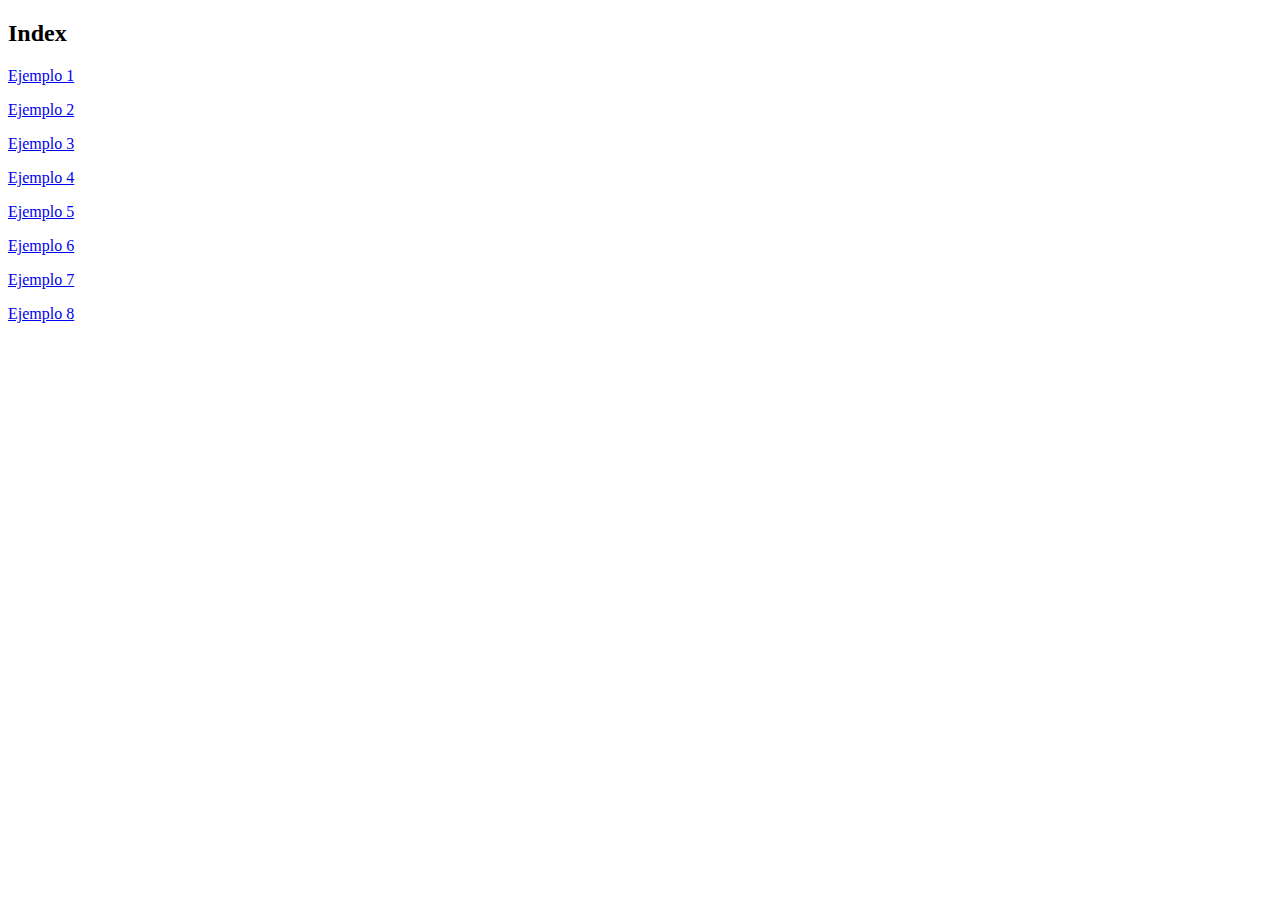
<file: index.html>
<!DOCTYPE HTML>
<html LANG="es">
  <head>
    <meta charset="UTF-8">
    <title>Index</title>
  </head>
  <body>
    <h2>Index</h2>
    <p><a href="ejemplos/ej.1/index2.html">Ejemplo 1</a></p>
    <p><a href="ejemplos/ej.2/html.html">Ejemplo 2</a></p>
    <p><a href="ejemplos/ej.3/html.html">Ejemplo 3</a></p>
    <p><a href="ejemplos/ej.4/html.html">Ejemplo 4</a></p>
    <p><a href="ejemplos/ej.5/html.html">Ejemplo 5</a></p>
    <p><a href="ejemplos/ej.6/html.html">Ejemplo 6</a></p>
    <p><a href="ejemplos/ej.7/html.html">Ejemplo 7</a></p>
    <p><a href="ejemplos/ej.8/html.html">Ejemplo 8</a></p>
  </body>
</html>
</file>
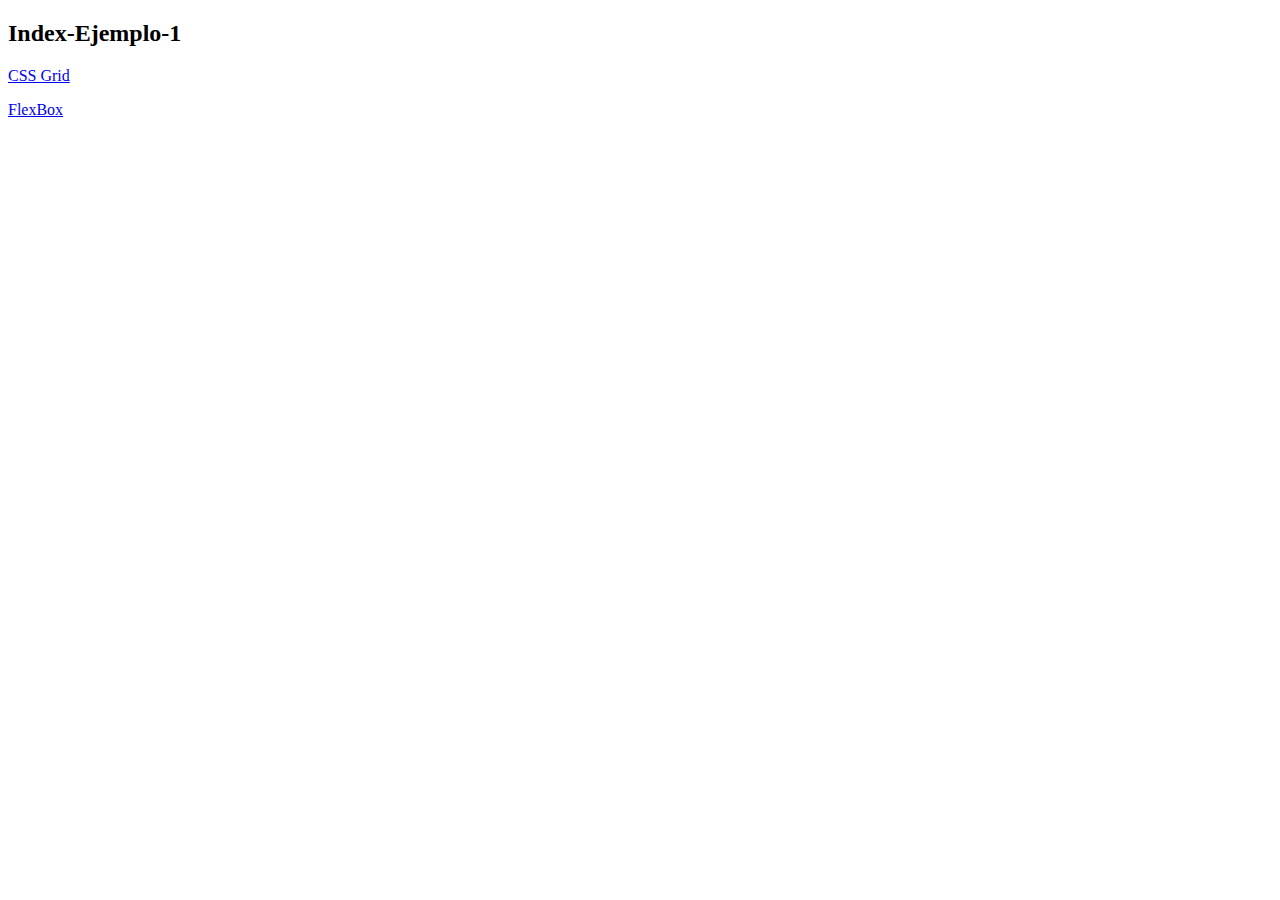
<file: ejemplos/ej.1/index2.html>
<!DOCTYPE HTML>
<html LANG="es">
  <head>
    <meta charset="UTF-8">
    <title>Index2</title>
  </head>
  <body>
    <h2>Index-Ejemplo-1</h2>
    <p><a href="css-grid/css-grid.html">CSS Grid</a></p>
    <p><a href="flexbox/flexbox.html">FlexBox</a></p>
  </body>
</html>
</file>
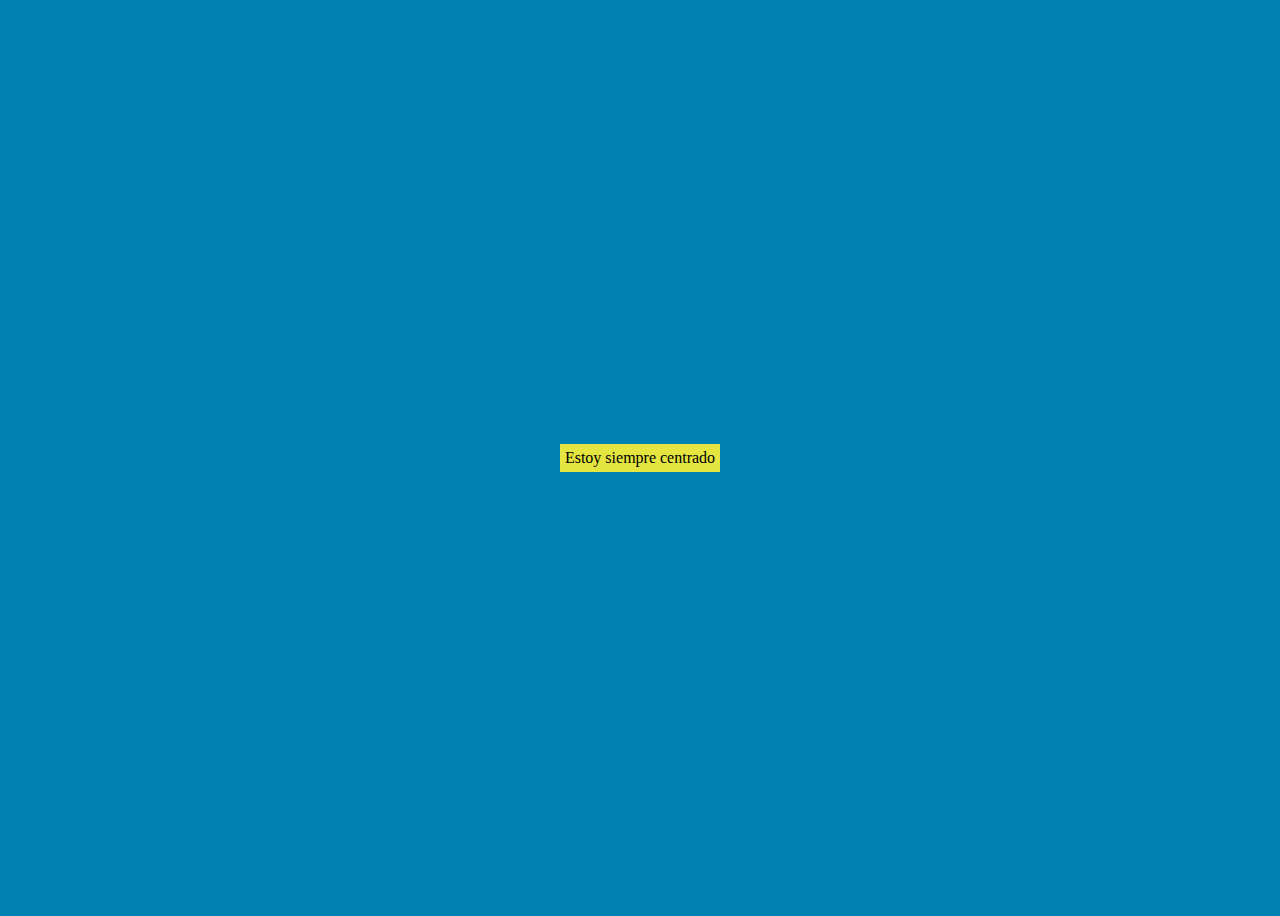
<file: ejemplos/ej.2/html.html>
<!DOCTYPE HTML>
<html LANG="es">
  <head>
    <meta charset="UTF-8">
    <title>Ejercicio 2</title>
    <link rel="stylesheet" href="styles.css" />
  </head>
  <body>
    <div>
      <p>Estoy siempre centrado</p>
    </div>
  </body>
</html>
</file>
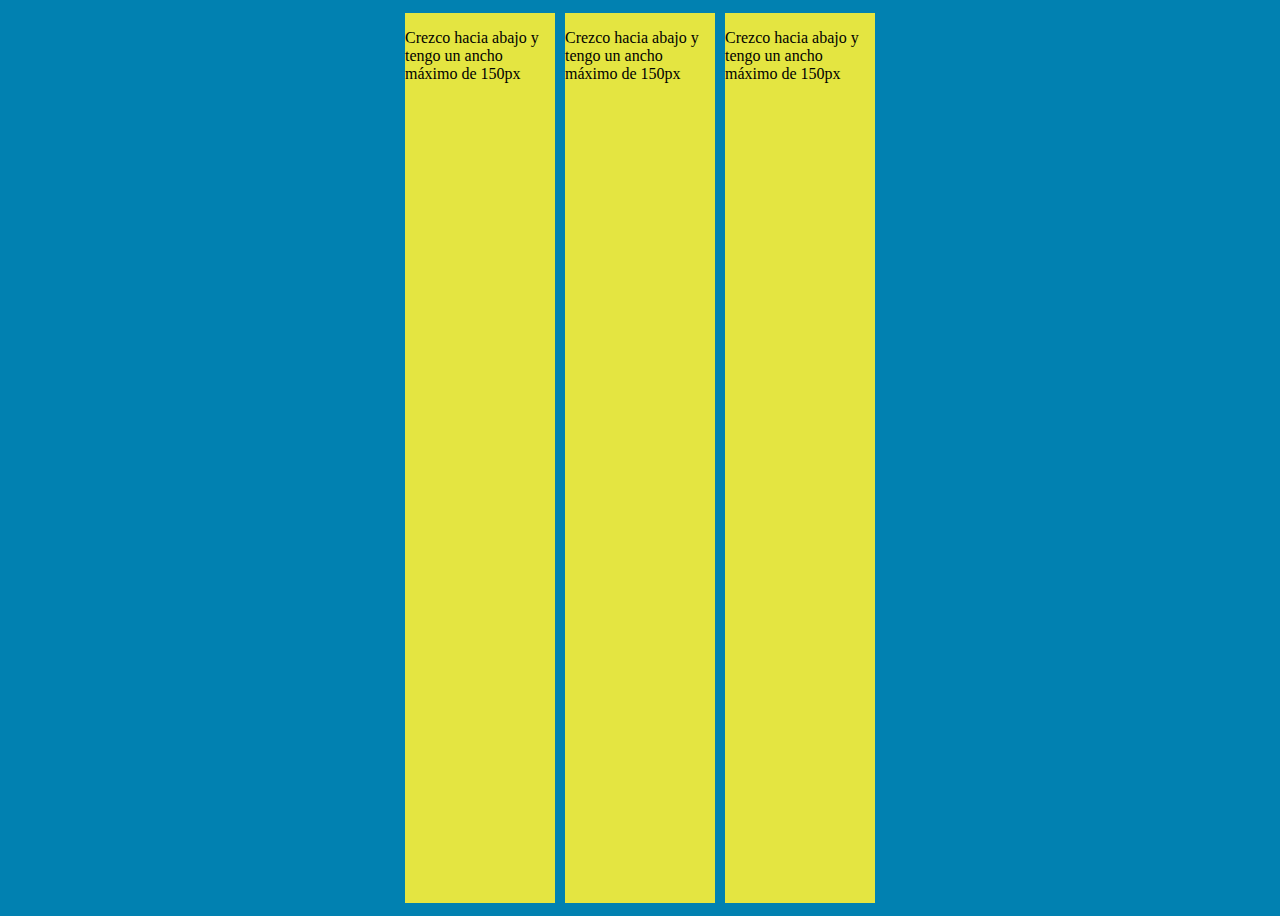
<file: ejemplos/ej.3/html.html>
<!DOCTYPE HTML>
<html LANG="es">
  <head>
    <meta charset="UTF-8">
    <title>Ejercicio 3</title>
    <link rel="stylesheet" href="styles.css" />
  </head>
  <body>
    <div>
      <article>
        <p>Crezco hacia abajo y tengo un ancho máximo de 150px</p>
      </article>
       <article>
        <p>Crezco hacia abajo y tengo un ancho máximo de 150px</p>
      </article>
         <article>
        <p>Crezco hacia abajo y tengo un ancho máximo de 150px</p>
      </article>
    </div>
  </body>
</html>
</file>
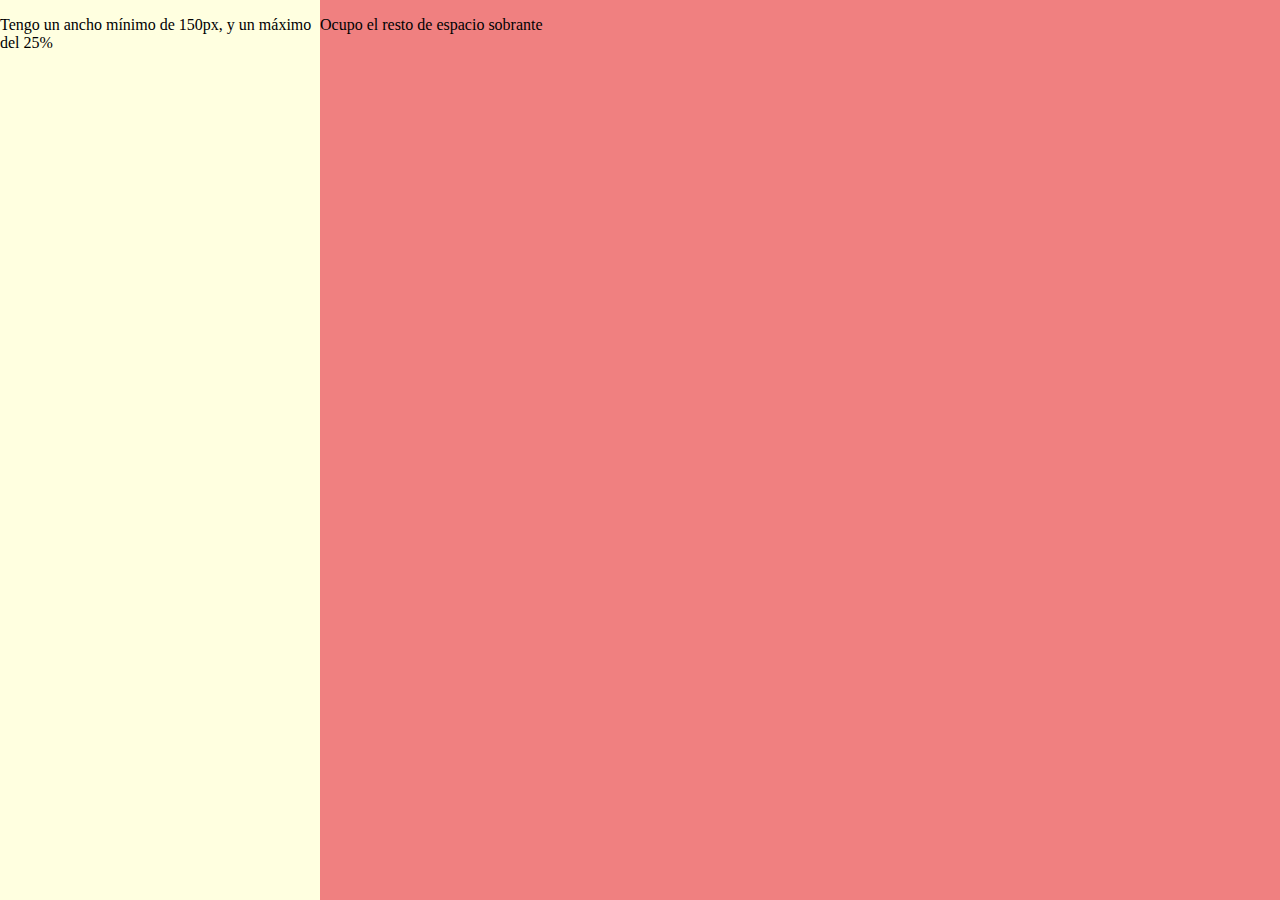
<file: ejemplos/ej.4/html.html>
<!DOCTYPE HTML>
<html LANG="es">
  <head>
    <meta charset="UTF-8">
    <title>Ejercicio 4</title>
    <link rel="stylesheet" href="styles.css" />
  </head>
  <body>
    <div>
      <article>
       <p>Tengo un ancho mínimo de 150px, y un máximo del 25% </p>
      </article>
      <article>
       <p>Ocupo el resto de espacio sobrante </p>
      </article>
    </div>
  </body>
</html>
</file>
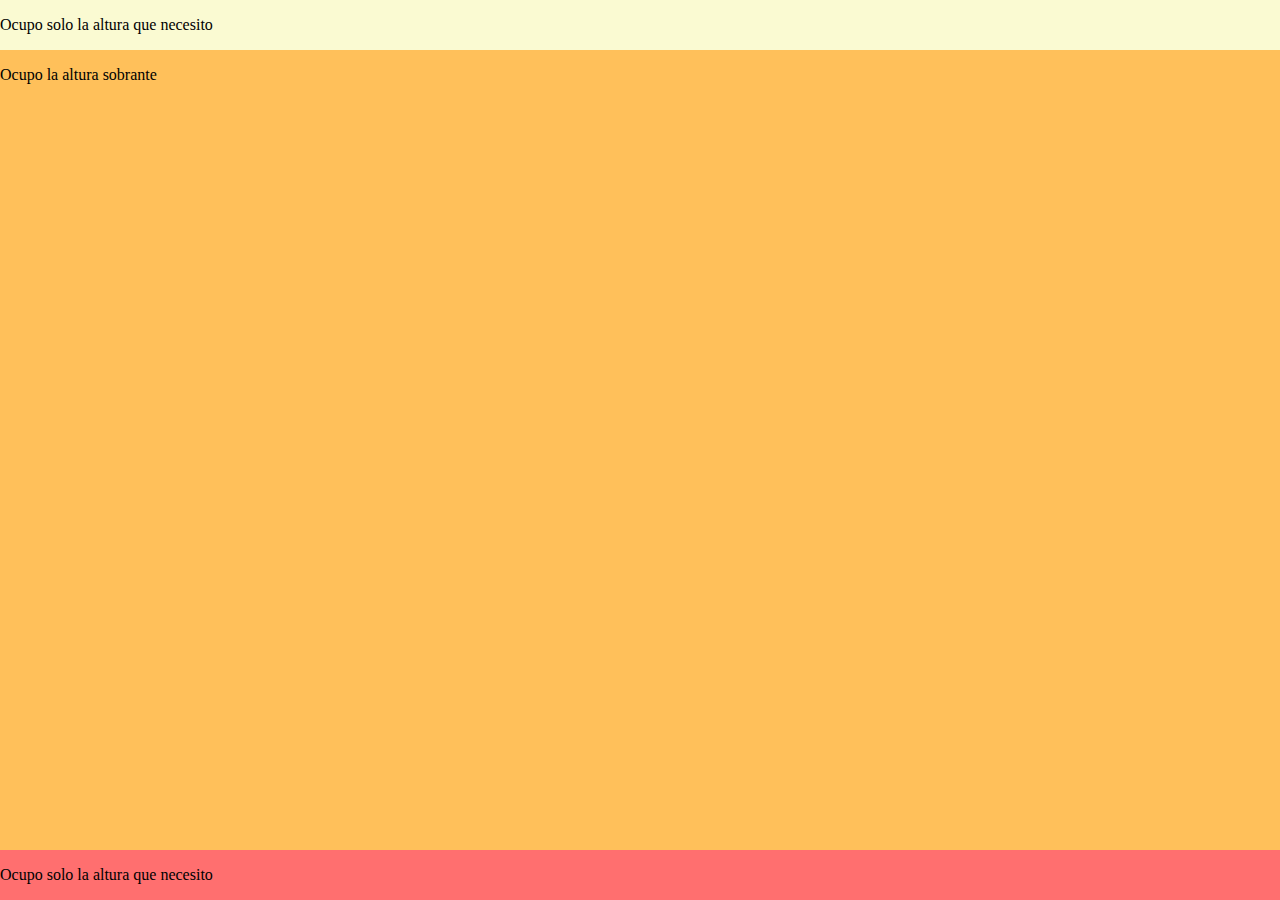
<file: ejemplos/ej.5/html.html>
<!DOCTYPE HTML>
<html LANG="es">
  <head>
    <meta charset="UTF-8">
    <title>Ejercicio 5</title>
    <link rel="stylesheet" href="styles.css" />
  </head>
  <body>
    <div>
      <article>
        <p>Ocupo solo la altura que necesito</p>
      </article>
      <article>
        <p>Ocupo la altura sobrante</p>
      </article>
      <article>
        <p>Ocupo solo la altura que necesito</p>
      </article>
    </div>
  </body>
</html>
</file>
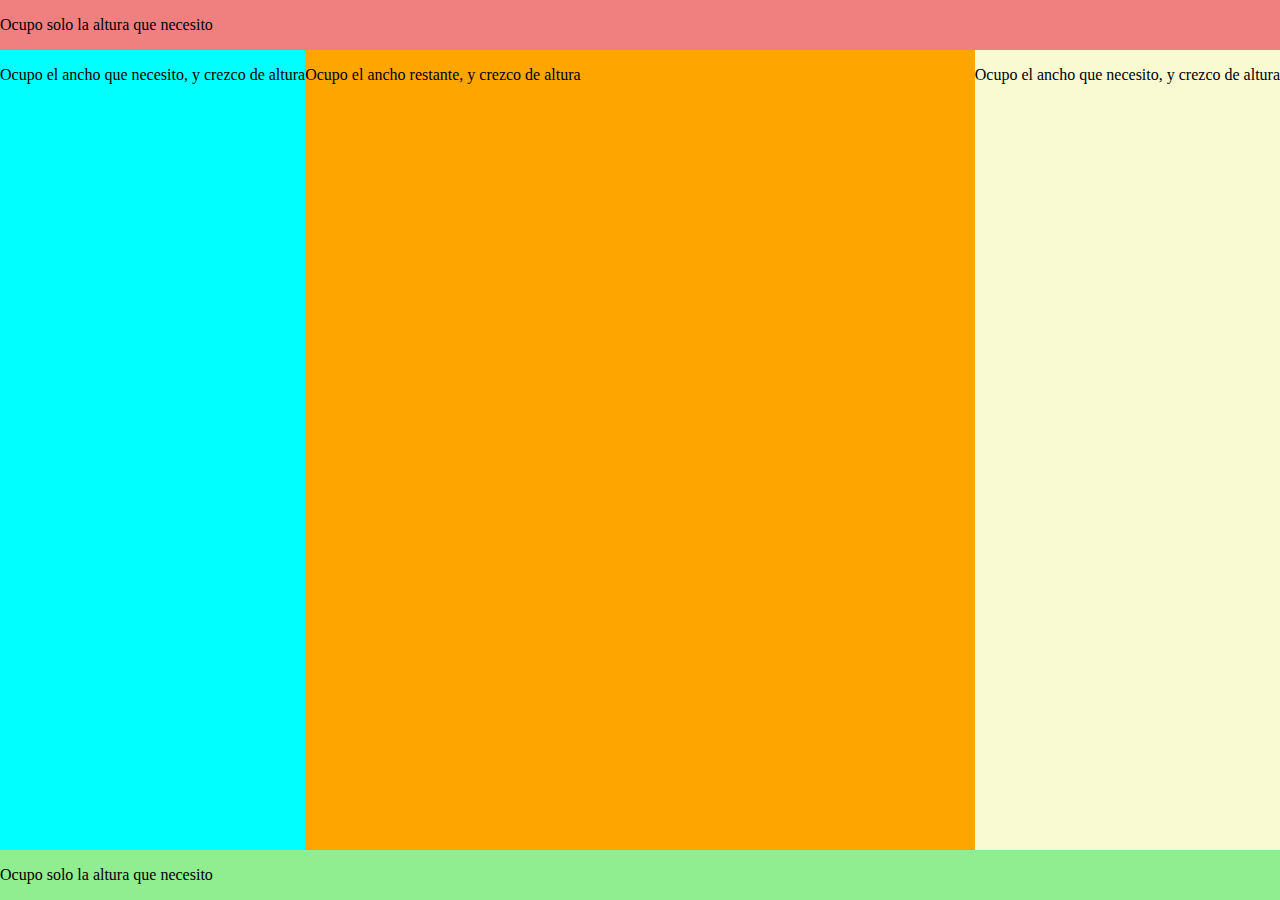
<file: ejemplos/ej.6/html.html>
<!DOCTYPE HTML>
<html LANG="es">
  <head>
    <meta charset="UTF-8">
    <title>Ejercicio 6</title>
    <link rel="stylesheet" href="styles.css" />
  </head>
  <body>
    <section>
      
      <header>
        <p>Ocupo solo la altura que necesito</p>
      </header>
      <main>
        <div>
          <p>Ocupo el ancho que necesito, y crezco de altura</p>
        </div>
        <div>
          <p>Ocupo el ancho restante, y crezco de altura</p>
        </div>
        <div>
          <p>Ocupo el ancho que necesito, y crezco de altura</p>
        </div>
      </main>
      <footer>
        <p>Ocupo solo la altura que necesito</p>
      </footer>
      
    </section>
  </body>
</html>
</file>
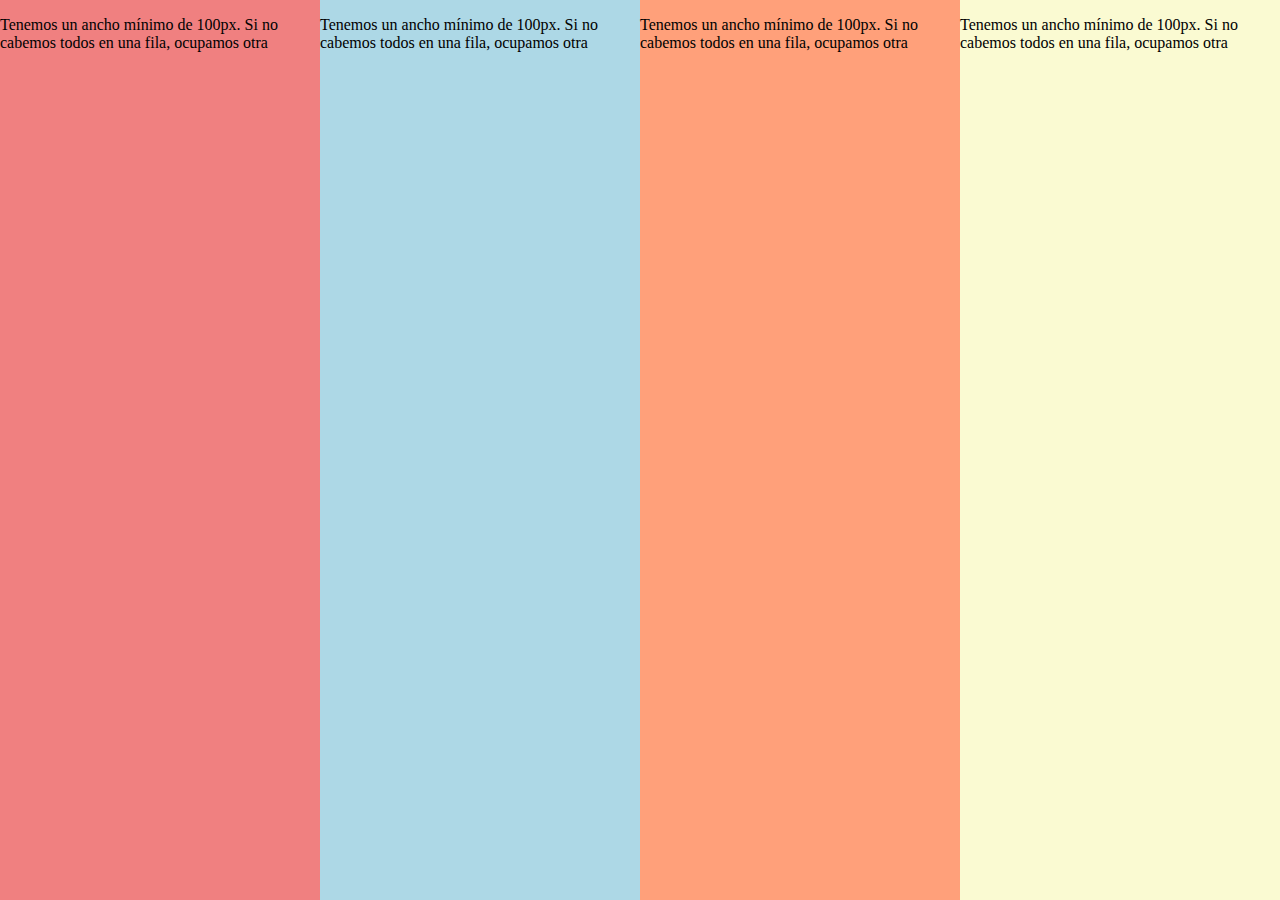
<file: ejemplos/ej.7/html.html>
<!DOCTYPE HTML>
<html LANG="es">
  <head>
    <meta charset="UTF-8">
    <title>Ejercicio 7</title>
    <link rel="stylesheet" href="styles.css" />
  </head>
  <body>
    <section>
      <article>
        <p>Tenemos un ancho mínimo de 100px. 
          Si no cabemos todos en una fila, ocupamos otra </p>
      </article>
      <article>
        <p>Tenemos un ancho mínimo de 100px. 
          Si no cabemos todos en una fila, ocupamos otra </p>
      </article>
      <article>
        <p>Tenemos un ancho mínimo de 100px. 
          Si no cabemos todos en una fila, ocupamos otra </p>
      </article>
      <article>
        <p>Tenemos un ancho mínimo de 100px. 
          Si no cabemos todos en una fila, ocupamos otra </p>
      </article>
    </section>
  </body>
</html>
</file>
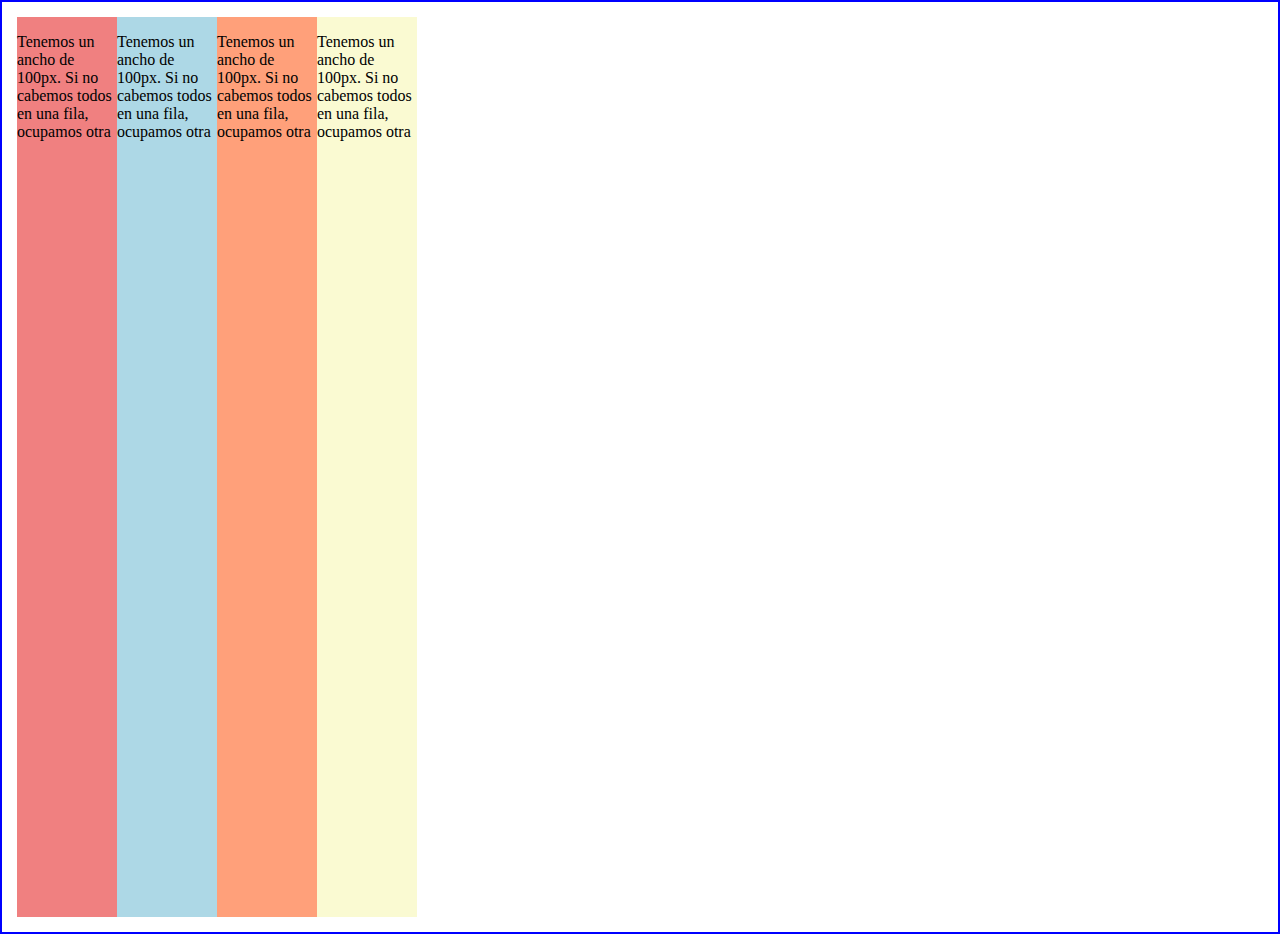
<file: ejemplos/ej.8/html.html>
<!DOCTYPE HTML>
<html LANG="es">
  <head>
    <meta charset="UTF-8">
    <title>Ejercicio 8</title>
    <link rel="stylesheet" href="styles.css" />
  </head>
  <body>
    <section>
      <article>
        <p>Tenemos un ancho de 100px. 
          Si no cabemos todos en una fila, ocupamos otra</p>
      </article>
      <article>
        <p>Tenemos un ancho de 100px. 
          Si no cabemos todos en una fila, ocupamos otra</p>
      </article>
      <article>
        <p>Tenemos un ancho de 100px. 
          Si no cabemos todos en una fila, ocupamos otra</p>
      </article>
      <article>
        <p>Tenemos un ancho de 100px. 
          Si no cabemos todos en una fila, ocupamos otra</p>
      </article>
    </section>
  </body>
</html>
</file>
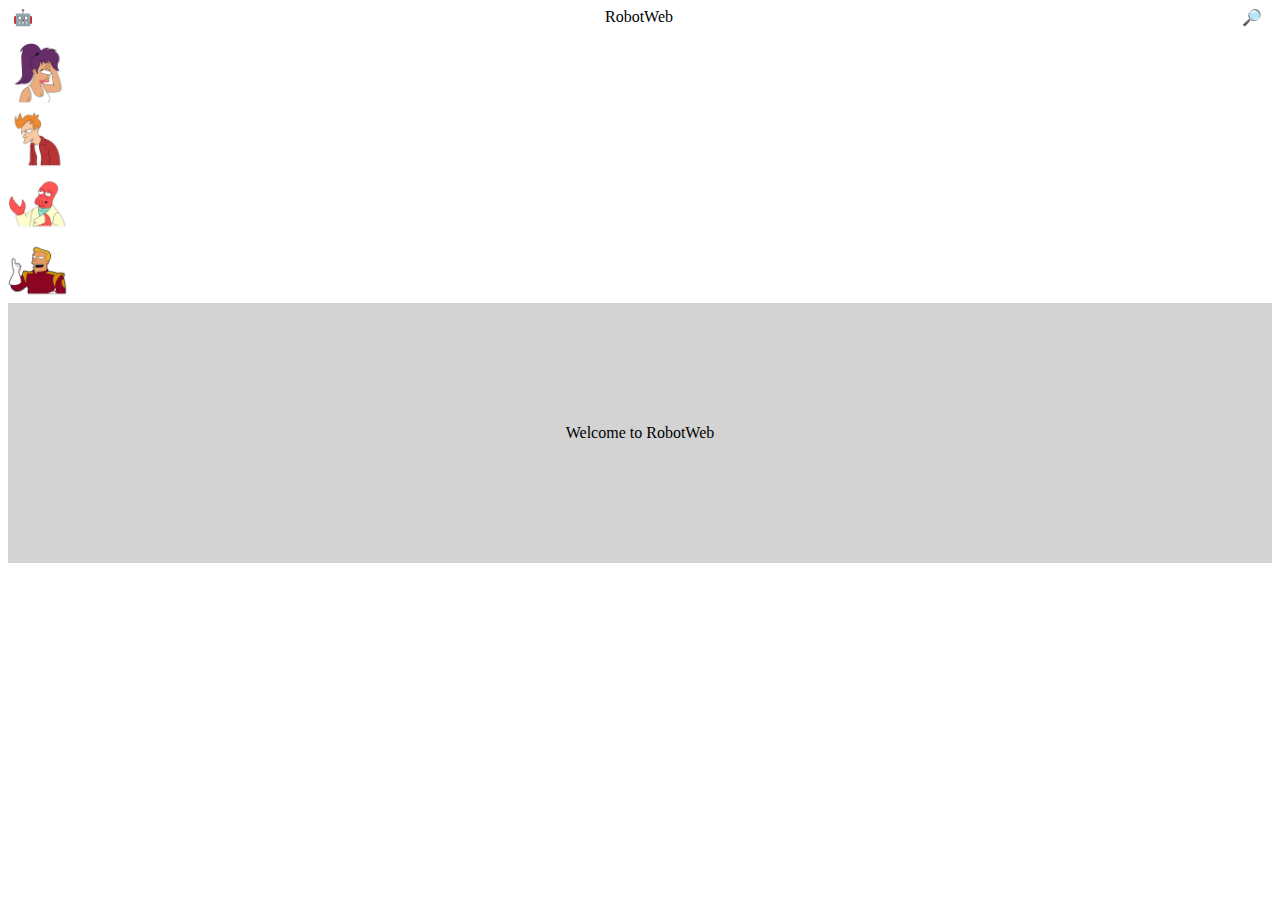
<file: ejemplos/ej.1/css-grid/css-grid.html>
<!DOCTYPE HTML>
<html LANG="es">
  <head>
    <meta charset="UTF-8">
    <title>Ejercicio 1 - CSS Grid</title>
    <link rel="stylesheet" href="css-grid.css" />
  </head>
  <body>
    <div>
    <span>🤖</span>
    <span>RobotWeb</span>
    <span>🔎</span>

    <img src="../images/1.webp">
    <img src="../images/2.webp">
    <img src="../images/3.webp">
    <img src="../images/4.webp">

    <p>Welcome to RobotWeb</p>
    <article></article>
    </div>
  </body>
</html>
</file>
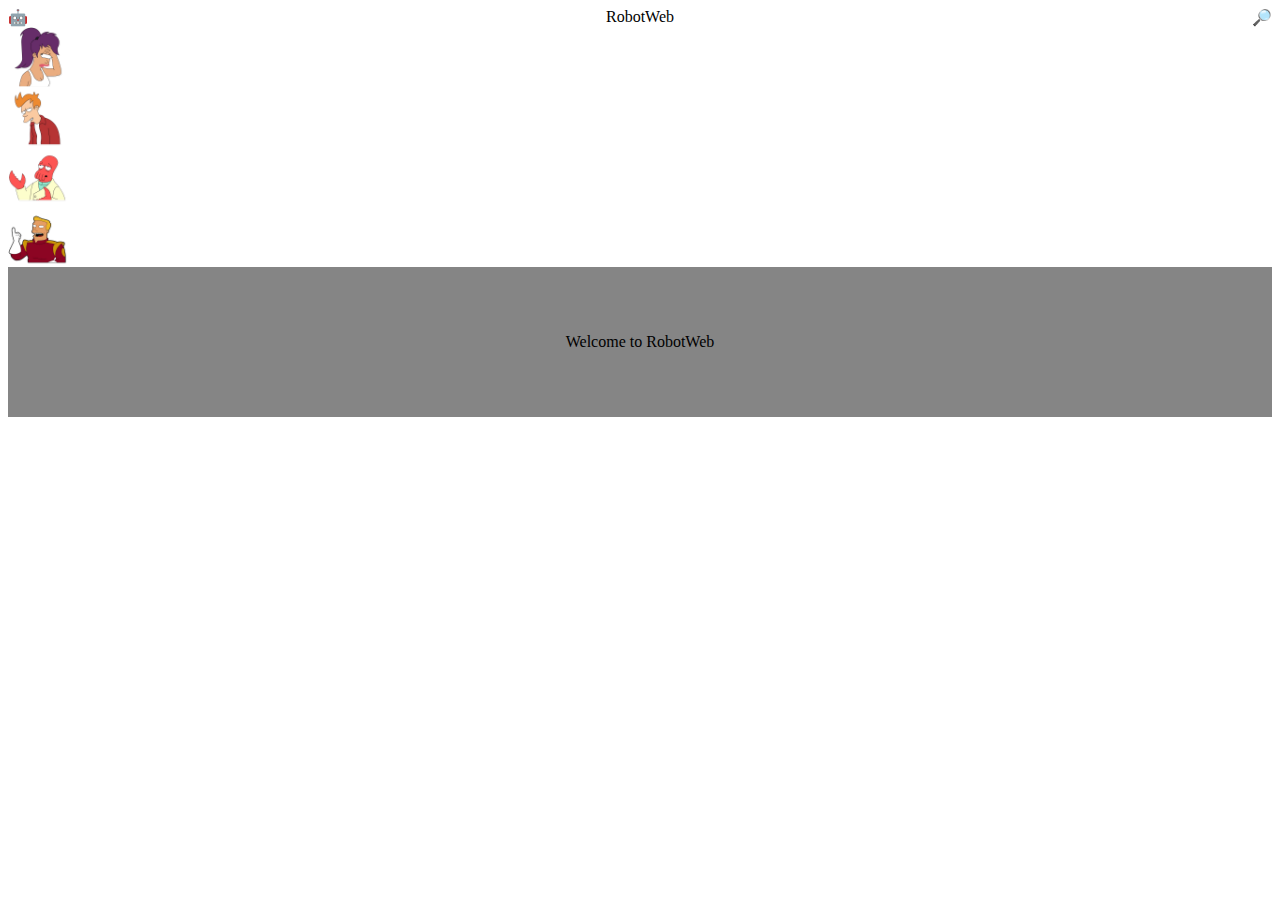
<file: ejemplos/ej.1/flexbox/flexbox.html>
<!DOCTYPE HTML>
<html LANG="es">
  <head>
    <meta charset="UTF-8">
    <title>Ejercicio 1 - FlexBox</title>
    <link rel="stylesheet" href="flexbox.css" />
  </head>
  <body>
  <div>
    <header>
    <span>🤖</span>
    <span>RobotWeb</span>
    <span>🔎</span>
    </header>
    <aside>
    <img src="../images/1.webp">
    <img src="../images/2.webp">
    <img src="../images/3.webp">
    <img src="../images/4.webp">
    </aside>
    <footer>
    <p>Welcome to RobotWeb</p>
    </footer>
  </div>
  </body>
</html>
</file>
<file: ejemplos/ej.2/styles.css>
body {
    background-color: #0181b1;
    height: 100vh;
}

div {
    display: flex;
    justify-content: space-around;
    align-items: center;
    height: 100%;
    /*border: 2px solid red;*/
}

p {
    margin: 0;
    padding: 5px;
    background-color: #e4e541;
}
</file>
<file: ejemplos/ej.3/styles.css>
body {
    background-color: #0181b1;
    height: 100vh;
}

div {
    display: flex;
    justify-content: center;
    flex-wrap: wrap;
    height: 100%;
    /*border: 1px solid red;*/
}

article {
    margin: 5px;
    max-width: 150px;
    background-color: #e4e541;
}
</file>
<file: ejemplos/ej.4/styles.css>
body {
    margin: 0;
    height: 100vh;
}

div {
    display: flex;
    height: 100%;
}

article:nth-of-type(1) {
    background-color: lightyellow;
    min-width: 150px;
    max-width: 25%
}

article:nth-of-type(2) {
    background-color: lightcoral;
    flex: 1;
}
</file>
<file: ejemplos/ej.5/styles.css>
body {
    margin: 0;
    height: 100vh;
}

div {
    display: flex;
    flex-direction: column;
    height: 100%;
}

article:first-child {
    background-color: lightgoldenrodyellow;
}

article:nth-child(2) {
    background-color: #ffc05a;
    flex: auto;
}

article:last-child {
    background-color: #ff6f6f;
}
</file>
<file: ejemplos/ej.6/styles.css>
body {
    margin: 0;
    height: 100vh;
}

section {
    height: 100%;
    display: flex;
    flex-direction: column;
}

header {
    background-color: lightcoral;
}

main {
    height: 100%;
    display: flex;
}

div:nth-of-type(1) {
    background-color: aqua;
}

div:nth-of-type(2) {
    background-color: orange;
    flex: 1;
}

div:nth-of-type(3) {
    background-color: lightgoldenrodyellow;
}

footer {
    background-color: lightgreen;
}
</file>
<file: ejemplos/ej.7/styles.css>
body {
    margin: 0;
    height: 100vh;
}

section {
    height: 100%;
    display: flex;
    flex-flow: row wrap;
}

article {
    flex: 100px 1;
}

article:nth-of-type(1) {
    background-color: lightcoral;
}

article:nth-of-type(2) {
    background-color: lightblue;
}

article:nth-of-type(3) {
    background-color: lightsalmon;
}

article:nth-of-type(4) {
    background-color: lightgoldenrodyellow;
}
</file>
<file: ejemplos/ej.8/styles.css>
body {
    height: 100vh;
    margin: 0;
    border: 2px solid blue;
    padding: 15px;
}

section {
    height: 100%;
    display: flex;
    flex-flow: row wrap;
}

article {
    max-width: 100px;
}

article:nth-of-type(1) {
    background-color: lightcoral;
}

article:nth-of-type(2) {
    background-color: lightblue;
}

article:nth-of-type(3) {
    background-color: lightsalmon;
}

article:nth-of-type(4) {
    background-color: lightgoldenrodyellow;
}
</file>
<file: ejemplos/ej.1/css-grid/css-grid.css>
div {
    display: grid;
    grid-template-columns: 30px 30px 1fr 100px 70px 100px 1fr 30px 30px;
    grid-template-rows: 30px 60px 60px 60px 60px 100px 1fr 100px;
    gap: 5px;
}

span:nth-of-type(1) {
    grid-row-start: 1;
    grid-column-start: 1;
    text-align: center;
}

span:nth-of-type(2) {
    grid-row-start: 1;
    grid-column-start: 5;
}

span:nth-of-type(3) {
    grid-row-start: 1;
    grid-column-start: 9;
}

img:nth-of-type(1) {
    grid-row-start: 2;
    grid-column-start: 1;
}

img:nth-of-type(2) {
    grid-row-start: 3;
    grid-column-start: 1;
}

img:nth-of-type(3) {
    grid-row-start: 4;
    grid-column-start: 1;
}

img:nth-of-type(4) {
    grid-row-start: 5;
    grid-column-start: 1;
}

img {
    width: 60px;
}

p {
    grid-row-start: 7;
    grid-column: 4 / 7;
    z-index: 1;
    text-align: center;
}

article {
    background-color: lightgray;
    grid-row: 6 / 9;
    grid-column: 1 / 10; 
}
</file>
<file: ejemplos/ej.1/flexbox/flexbox.css>
img {
    width: 60px;
}

div {
    display: flex;
    flex-direction: column;
}

header {
    display: flex;
    justify-content: space-between;
}

aside {
    display: flex;
    flex-direction: column;
}

footer {
    display: flex;
    justify-content: center;
    align-items: center;
    height: 150px;
    background-color: rgb(133, 133, 133);
}

/*
div, span, img, p {
    border: 1px solid green;
}
*/
</file>
